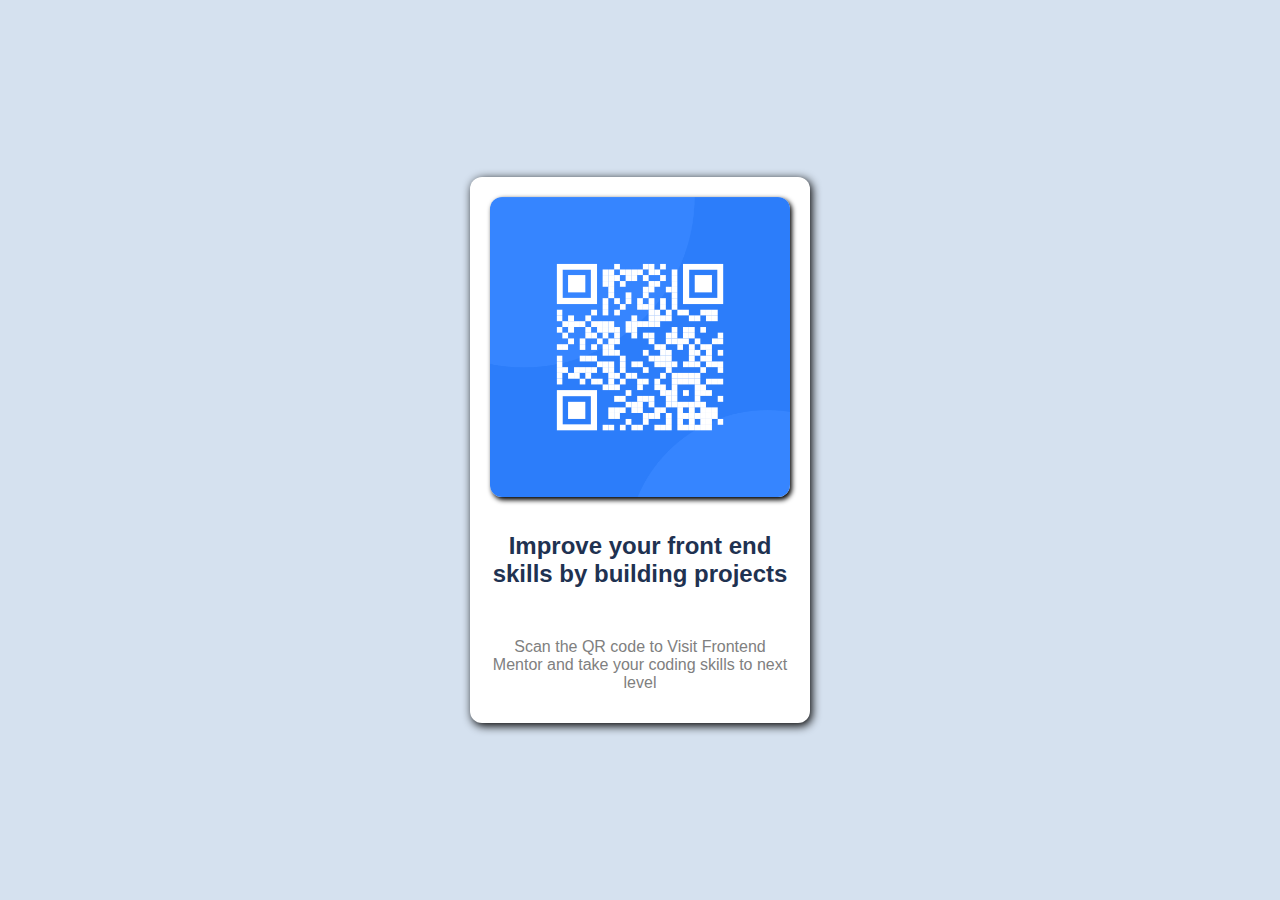
<file: QR Code Project/index.html>
<!DOCTYPE html>
<html lang="en">

<head>
    <meta charset="UTF-8">
    <meta name="viewport" content="width=device-width, initial-scale=1.0">
    <title>Document</title>
    <link rel="stylesheet" href="style.css">
</head>

<body>
    <div class="qr-code">
        <div class="inner-box">
            <img src="./Design Files/images/image-qr-code.png" alt="QR code image-qr-code">
        </div>
        <h2><b>Improve your front end skills by building projects</b></h2>
        <p class="p">Scan the QR code to Visit Frontend Mentor and take your coding skills to next level</p>
    </div>
</body>

</html>
</file>
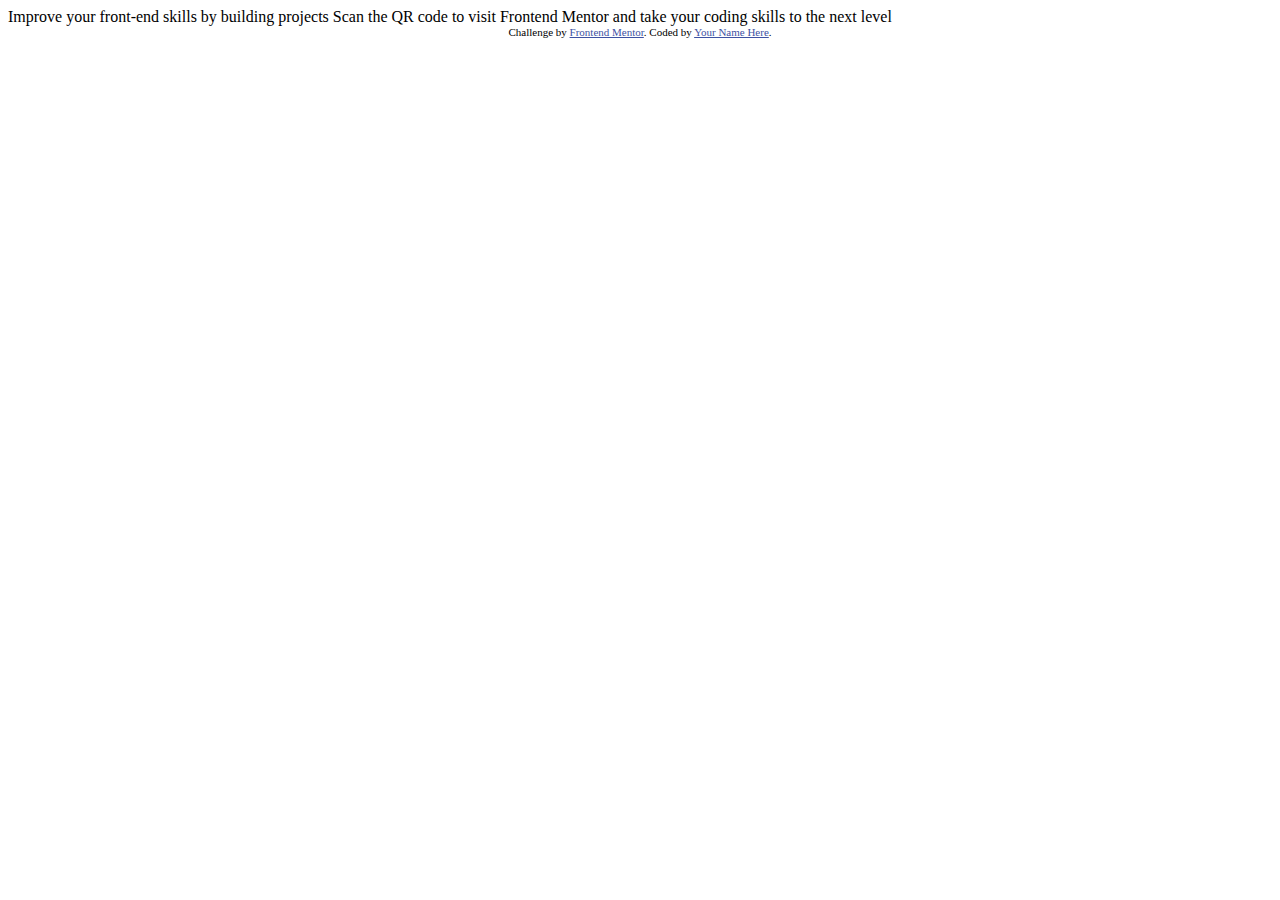
<file: QR Code Project/Design Files/index.html>
<!DOCTYPE html>
<html lang="en">
<head>
  <meta charset="UTF-8">
  <meta name="viewport" content="width=device-width, initial-scale=1.0"> <!-- displays site properly based on user's device -->

  <link rel="icon" type="image/png" sizes="32x32" href="./images/favicon-32x32.png">
  
  <title>Frontend Mentor | QR code component</title>

  <!-- Feel free to remove these styles or customise in your own stylesheet 👍 -->
  <style>
    .attribution { font-size: 11px; text-align: center; }
    .attribution a { color: hsl(228, 45%, 44%); }
  </style>
</head>
<body>

  Improve your front-end skills by building projects

  Scan the QR code to visit Frontend Mentor and take your coding skills to the next level
  
  <div class="attribution">
    Challenge by <a href="https://www.frontendmentor.io?ref=challenge" target="_blank">Frontend Mentor</a>. 
    Coded by <a href="#">Your Name Here</a>.
  </div>
</body>
</html>
</file>
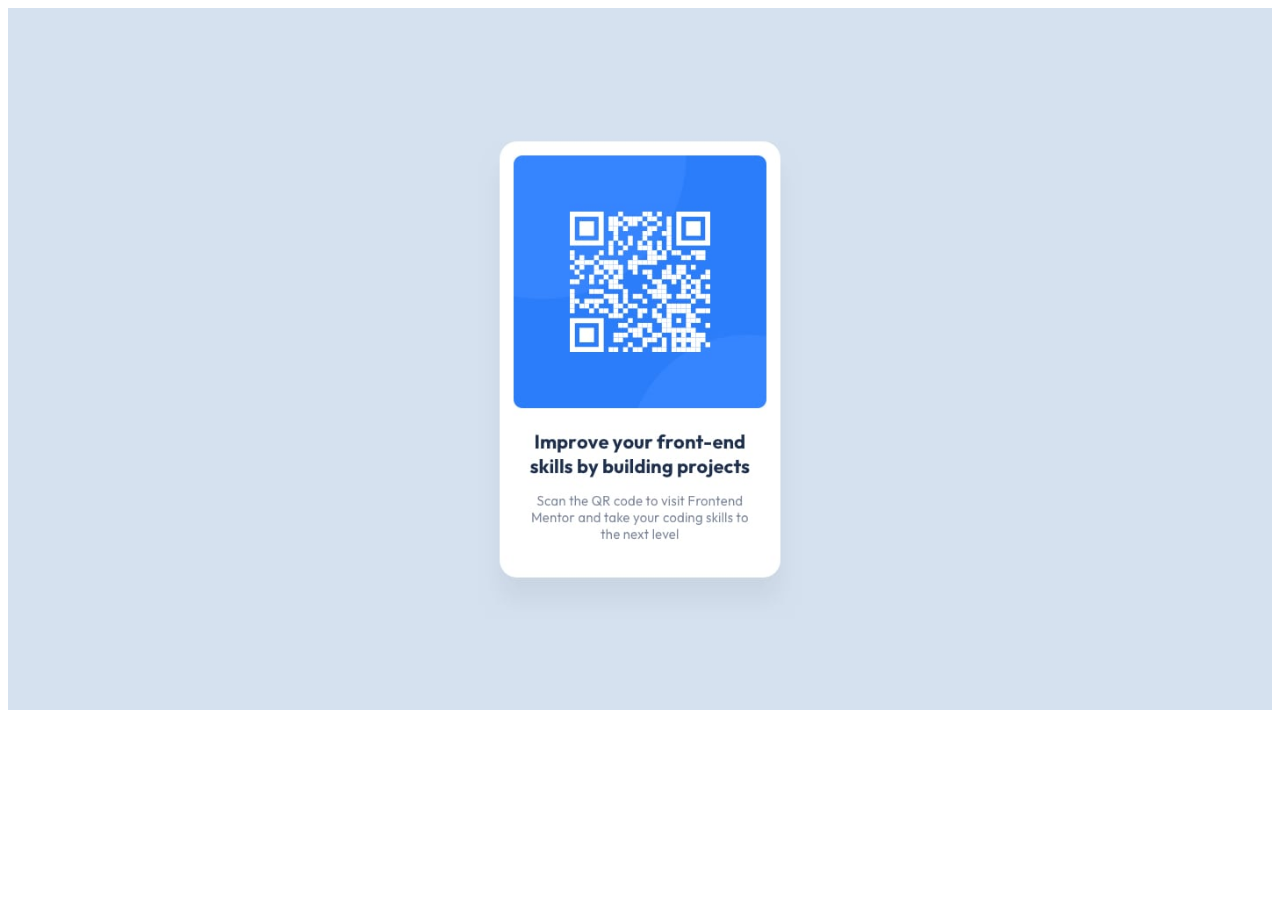
<file: QR Code Project/design.html>
<!DOCTYPE html>
<html lang="en">
<head>
    <meta charset="UTF-8">
    <meta name="viewport" content="width=device-width, initial-scale=1.0">
    <title>Document</title>
</head>
<body>
    <img width="100%" src="./Design Files/design/desktop-design.jpg" alt="Desktop-Design">
</body>
</html>
</file>
<file: QR Code Project/style.css>
body {
    background-color: rgb(213,225,239);
    font-family: 'Trebuchet MS', 'Lucida Sans Unicode', 'Lucida Grande', 'Lucida Sans', Arial, sans-serif, Geneva, Tahoma, sans-serif;
}

.qr-code {
    max-height: 620px;
    width: 100%;
    max-width: 340px;
    box-shadow: 2px 2px 10px;
    border-radius: 12px;
    position: absolute;
    top: 50%;
    left: 50%;
    transform: translate(-50%, -50%);
    background-color: white;
}

.inner-box {
    max-height: 300px;
    max-width: 300px;
    border-radius: 12px;
    box-shadow: 2px 2px 5px;
    margin: 20px;
    margin-left: 20px;
}

h2{
    text-align: center;
    padding: 15px;
    padding-left: 20px;
    padding-right: 20px;
    color: hsl(218, 44%, 22%);
}

p {
    text-align: center;
    padding: 15px;
    padding-left: 20px;
    padding-right: 20px;
    color: hsl(220, 15%, 55%);
}

img {
    max-height: 300px;
    max-width: 300px;
    border-radius: 12px;

}

.p {
    color: gray;
}
</file>
